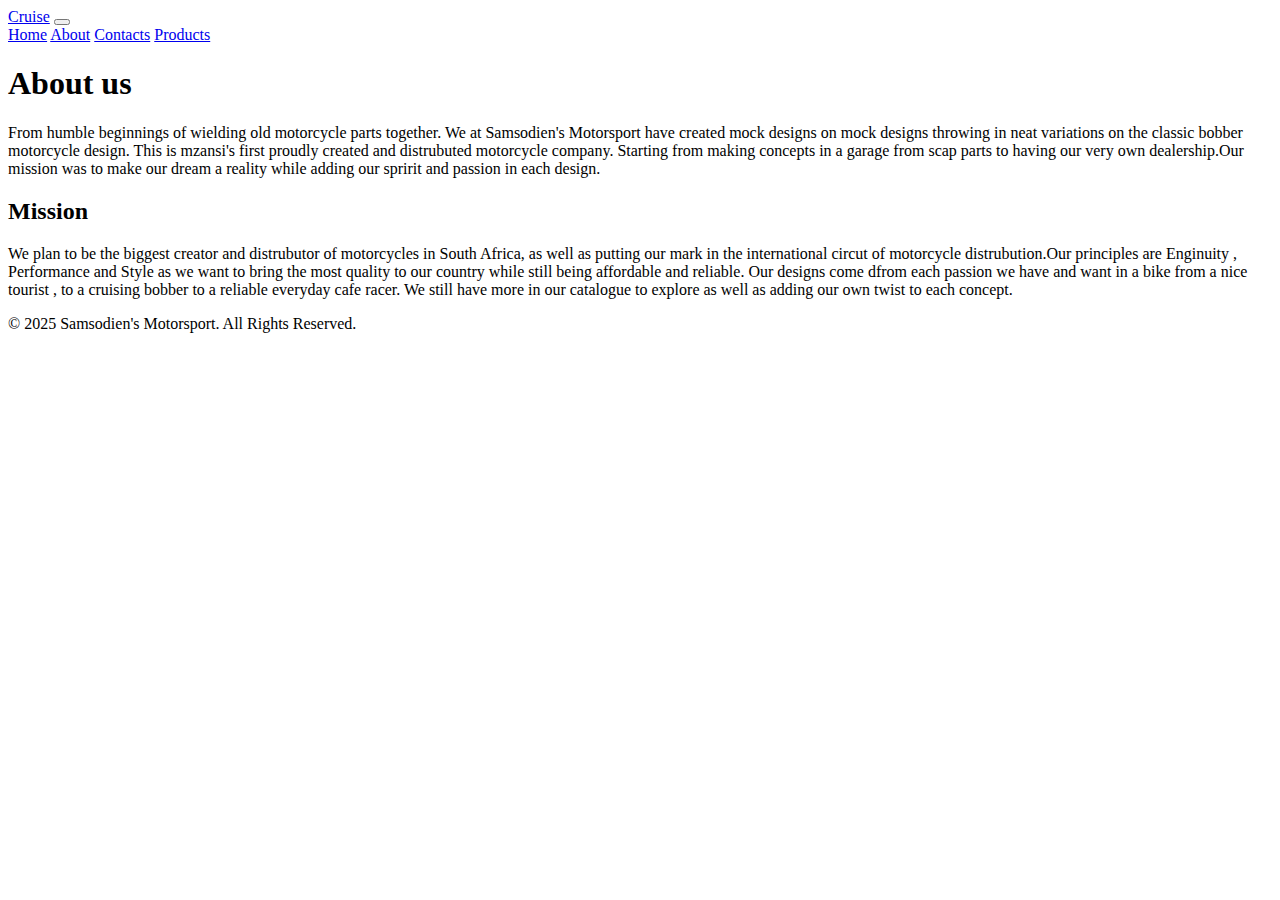
<file: About.html>
<!DOCTYPE html>
<html lang="en">

<head>
    <link href="https://cdn.jsdelivr.net/npm/bootstrap@5.3.8/dist/css/bootstrap.min.css" rel="stylesheet"
        integrity="sha384-sRIl4kxILFvY47J16cr9ZwB07vP4J8+LH7qKQnuqkuIAvNWLzeN8tE5YBujZqJLB" crossorigin="anonymous">
        <link
    rel="stylesheet"
    href="https://cdnjs.cloudflare.com/ajax/libs/animate.css/4.1.1/animate.min.css"
  />
    <title>About pagee</title>
</head>

<body class="container-fluid animate__animated animate__fadeInUp">
    <nav class="navbar navbar-expand-lg bg-body-tertiary">
            <div class="container-fluid">
                <a class="navbar-brand" href="#">Cruise</a>
                <button class="navbar-toggler" type="button" data-bs-toggle="collapse"
                    data-bs-target="#navbarNavAltMarkup" aria-controls="navbarNavAltMarkup" aria-expanded="false"
                    aria-label="Toggle navigation">
                    <span class="navbar-toggler-icon"></span>
                </button>
                <div class="collapse navbar-collapse" id="navbarNavAltMarkup">
                    <div class="navbar-nav">
                        <a class="nav-link active" aria-current="page" href="index.html">Home</a>
                        <a class="nav-link" href="/bootstrap/About.html">About</a>
                        <a class="nav-link" href="/bootstrap/contact.html">Contacts</a>
                        <a class="nav-link" href="/bootstrap/products.html">Products</a>
                    </div>
                </div>
            </div>
        </nav>
    <h1>About us</h1>
    <p>From humble beginnings of wielding old motorcycle parts together. We at Samsodien's Motorsport have created mock
        designs on mock designs throwing in neat variations on the classic bobber motorcycle design.
        This is mzansi's first proudly created and distrubuted motorcycle company. Starting from making concepts in a
        garage
        from scap parts to having our very own dealership.Our mission was to make our dream a reality while adding our
        spririt and passion in each design.
    </p>

    <h2>Mission</h2>
    <p>We plan to be the biggest creator and distrubutor of motorcycles in South Africa, as well as putting our mark in
        the
        international circut of motorcycle distrubution.Our principles are <span class="text-success">Enginuity ,
            Performance and Style</span> as we want to bring the most quality to our country while still being
        affordable and reliable. Our designs come dfrom each passion we have and want in a bike from a nice tourist , to a cruising bobber to a reliable everyday cafe racer.
        We still have more in our catalogue to explore as well as adding our own twist to each concept.
    </p>
    <footer class="bg-dark text-light text-center py-3">
    <div class="container">
      <p class="mb-0">&copy; 2025 Samsodien's Motorsport. All Rights Reserved.</p>
    </div>


</div>
</body>
<footer>
<script src="https://cdn.jsdelivr.net/npm/bootstrap@5.3.8/dist/js/bootstrap.bundle.min.js"
    integrity="sha384-FKyoEForCGlyvwx9Hj09JcYn3nv7wiPVlz7YYwJrWVcXK/BmnVDxM+D2scQbITxI"
    crossorigin="anonymous"></script>

</html>
</file>
